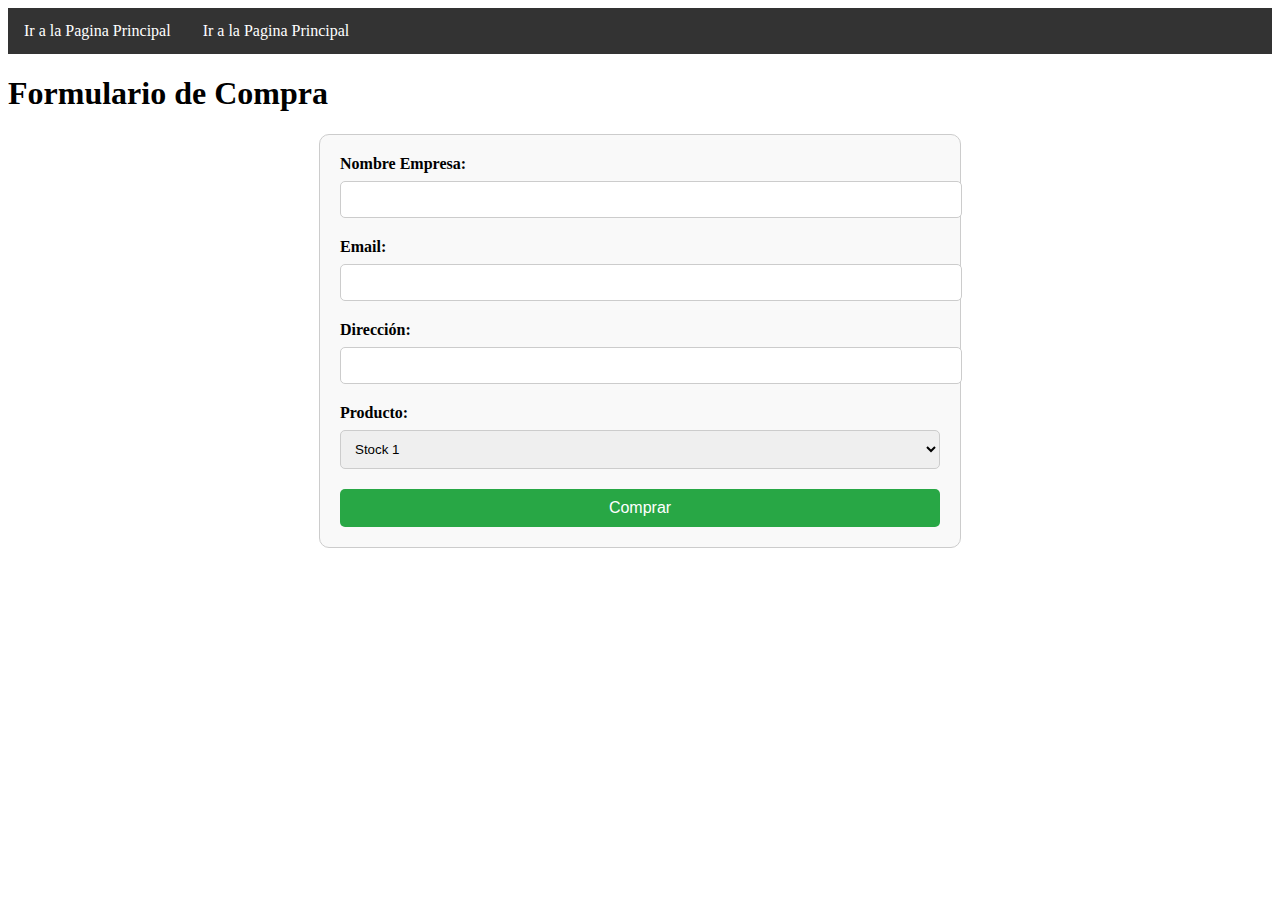
<file: src/pages/formulario.html>
<!DOCTYPE html>
<html lang="en">
<head>
    <meta charset="UTF-8">
    <meta name="viewport" content="width=device-width, initial-scale=1.0">
    <title>Formulario de Compra</title>
    <link rel="stylesheet" href="styles.css">
</head>
<body>
    <nav class="navbar">
        <a href="principal.html">Ir a la Pagina Principal</a>
        <a href="principal.html">Ir a la Pagina Principal</a>
    </nav>
    <h1>Formulario de Compra</h1>
    <form class="formulario" action="/submit" method="POST">
        <label for="nombre">Nombre Empresa:</label>
        <input type="text" id="nombre" name="nombre" required>

        <label for="email">Email:</label>
        <input type="email" id="email" name="email" required>

        <label for="direccion">Dirección:</label>
        <input type="text" id="direccion" name="direccion" required>

        <label for="producto">Producto:</label>
        <select id="producto" name="producto" required>
            <option value="producto1">Stock 1</option>
            <option value="producto2">Stock 2</option>
            <option value="producto3">Stock 3</option>
        </select>

        <button type="submit">Comprar</button>
    </form>
</body>
</html>
</file>
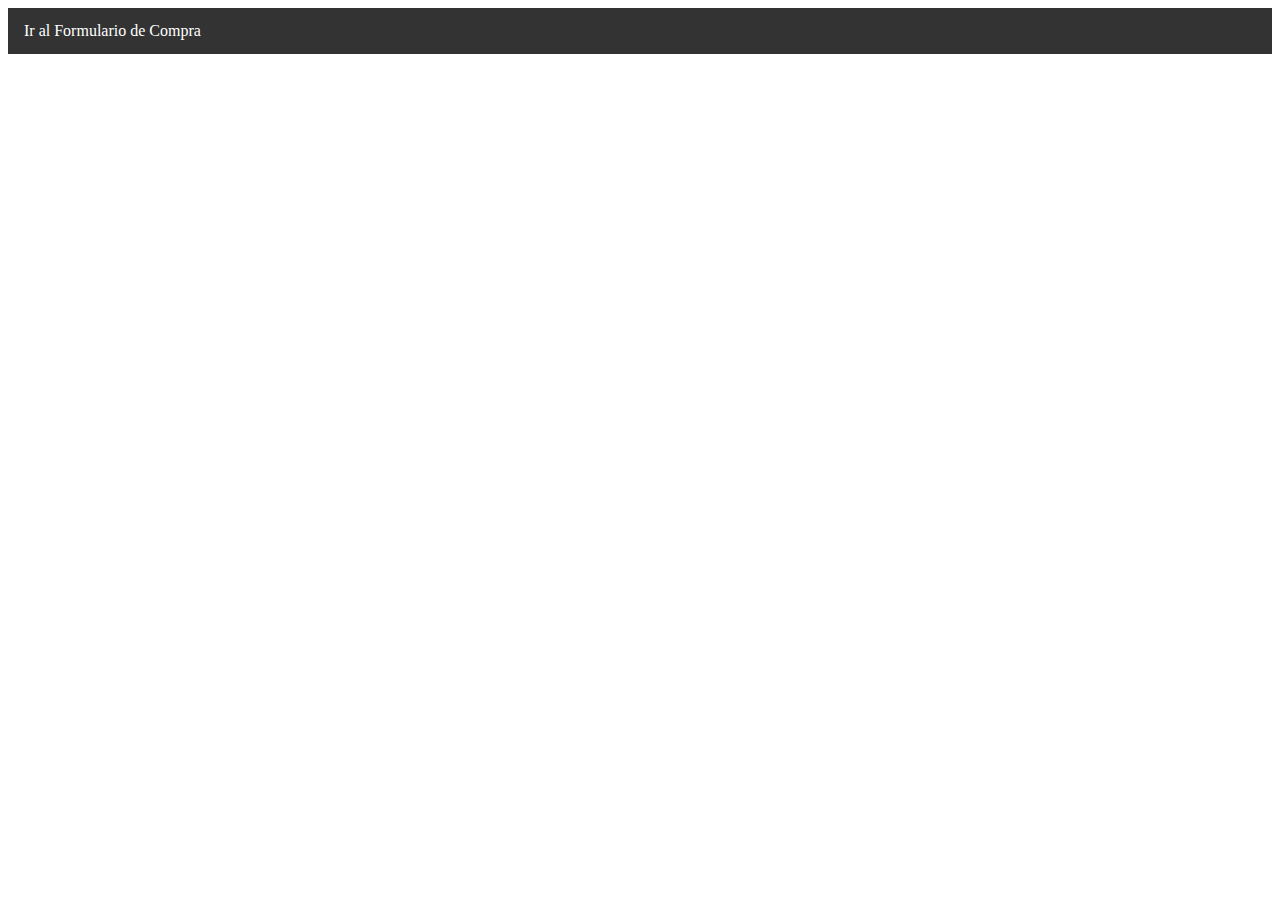
<file: src/pages/principal.html>
<!DOCTYPE html>
<html lang="en">
<head>
    <meta charset="UTF-8">
    <meta name="viewport" content="width=device-width, initial-scale=1.0">
    <title>Pagina Principal</title>
    <link rel="stylesheet" href="styles.css">
</head>
<body>
    <nav class ="navbar">
        <a href="formulario.html">Ir al Formulario de Compra</a>
    </nav>


    
</body>
</html>
</file>
<file: src/pages/styles.css>
.formulario {
    max-width: 600px;
    margin: auto;
    padding: 20px;
    border: 1px solid #ccc;
    border-radius: 10px;
    background-color: #f9f9f9;
}

.formulario h1 {
    text-align: center;
    margin-bottom: 20px;
}

.formulario label {
    display: block;
    margin-bottom: 8px;
    font-weight: bold;
}

.formulario input, .formulario select {
    width: 100%;
    padding: 10px;
    margin-bottom: 20px;
    border: 1px solid #ccc;
    border-radius: 5px;
}

.formulario button {
    width: 100%;
    padding: 10px;
    background-color: #28a745;
    color: white;
    border: none;
    border-radius: 5px;
    font-size: 16px;
    cursor: pointer;
}

.formulario button:hover {
    background-color: #218838;
}

.navbar {
    background-color: #333;
    overflow: hidden;
}

.navbar a {
    float: left;
    display: block;
    color: white;
    text-align: center;
    padding: 14px 16px;
    text-decoration: none;
}

.navbar a:hover {
    background-color: #ddd;
    color: black;
}
</file>
